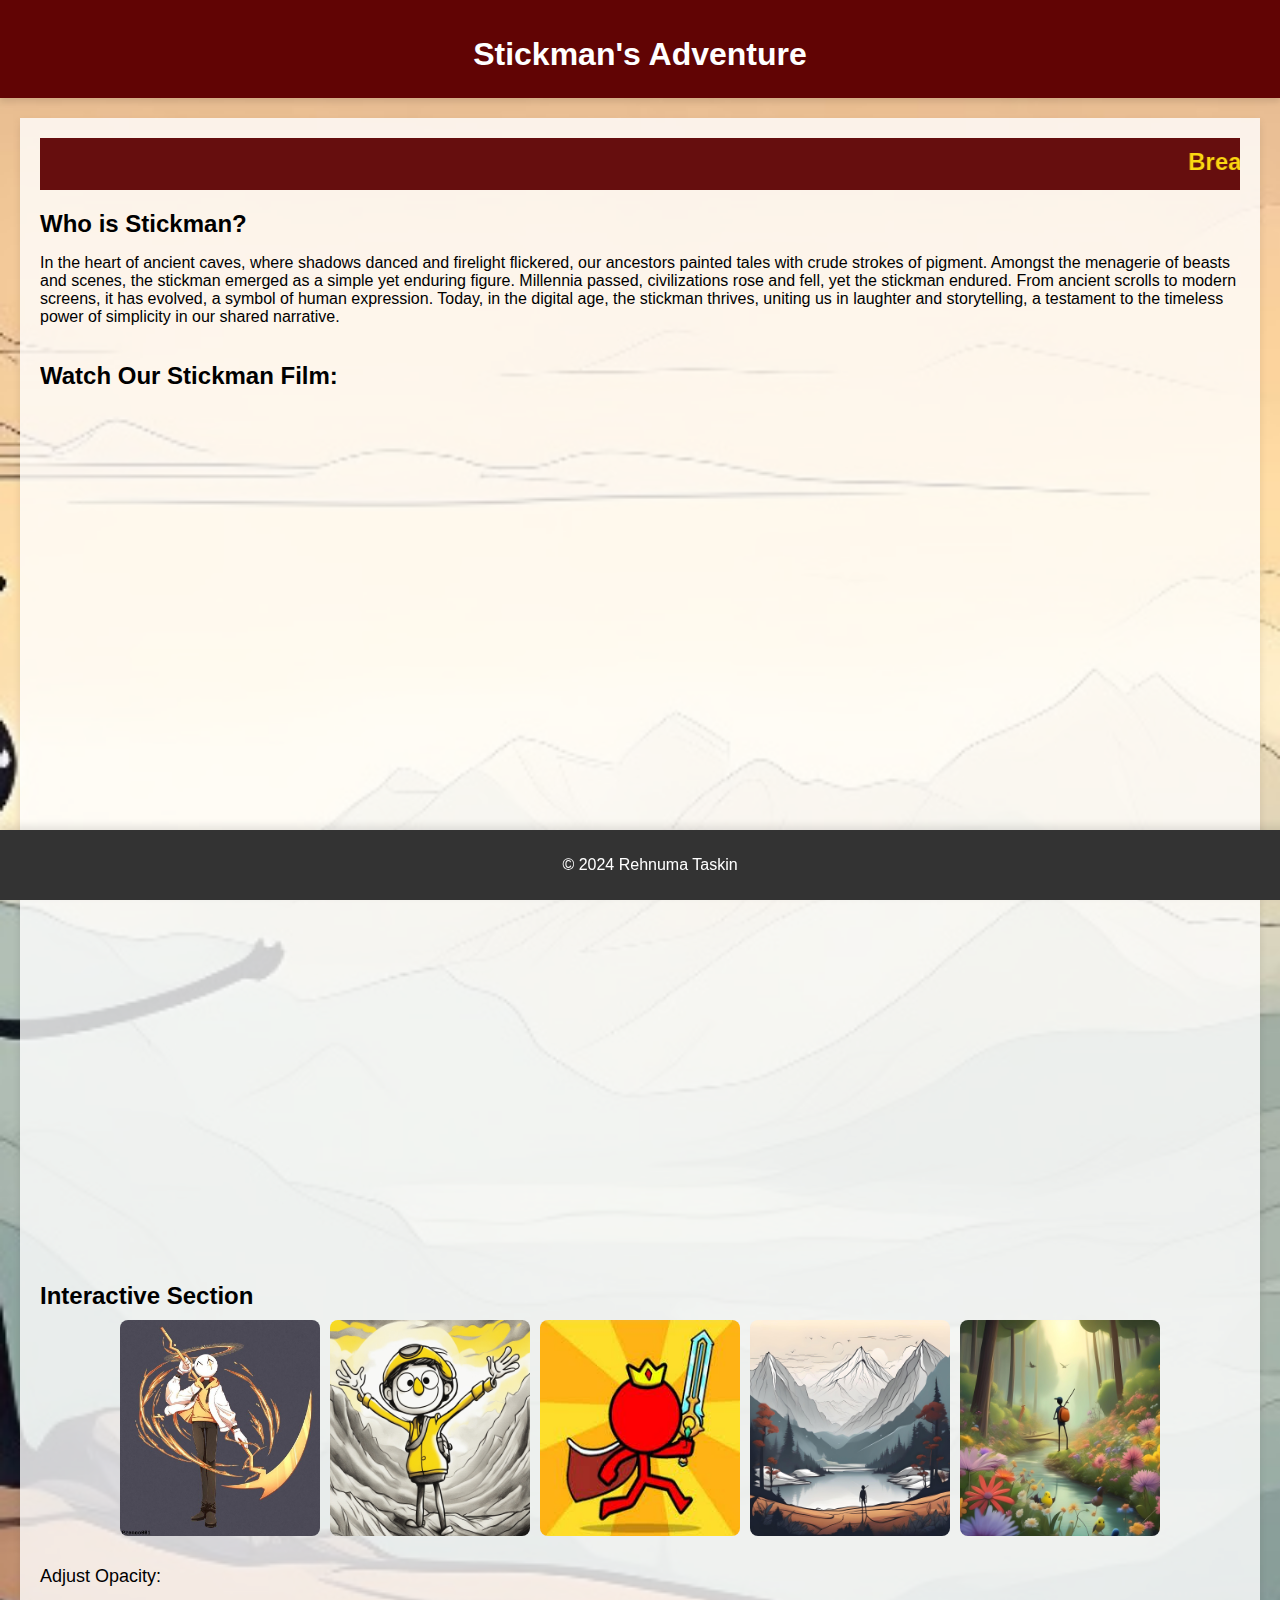
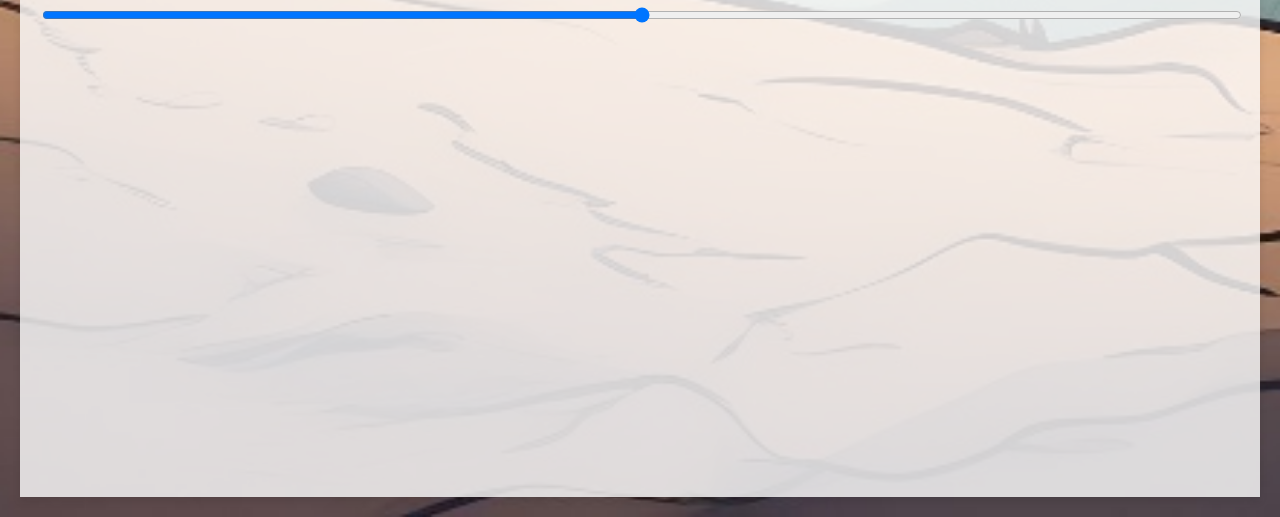
<file: Taskin Website/index.html>
<!DOCTYPE html>
<html lang="en">
<head>
    <meta charset="UTF-8">
    <meta name="viewport" content="width=device-width, initial-scale=1.0">
    <title>Stickman's Adventure</title>
    <link rel="stylesheet" href="styles.css">
</head>
<body>
    <header>
        <h1>Stickman's Adventure</h1>
    </header>
    <main>
        <div class="breaking-news">
            <marquee behavior="scroll" direction="left">
                <span class="breaking-news-text">Breaking News:</span>
                <span class="news">Stickman vanishes a teacher into a cartoon!</span>
            </marquee>
        </div>
        <section id="about-section">
            <h2>Who is Stickman?</h2>
            <p>In the heart of ancient caves, where shadows danced and firelight flickered, our ancestors painted tales with crude strokes of pigment. Amongst the menagerie of beasts and scenes, the stickman emerged as a simple yet enduring figure. Millennia passed, civilizations rose and fell, yet the stickman endured. From ancient scrolls to modern screens, it has evolved, a symbol of human expression. Today, in the digital age, the stickman thrives, uniting us in laughter and storytelling, a testament to the timeless power of simplicity in our shared narrative.</p>
        </section>
        <section id="video-section">
            <h2>Watch Our Stickman Film:</h2>
            <div id="video-container">
                <!-- Embedded Vimeo video -->
                <iframe src="https://player.vimeo.com/video/914050464?h=aa5dd756ca" width="800" height="450" frameborder="0" allow="autoplay; fullscreen; picture-in-picture" allowfullscreen></iframe>
               
            </div> 
        </section>
        <section id="interactive-section">
            <h2>Interactive Section</h2>
            <div id="photo-carousel">
                <!-- Photo carousel content will be dynamically added by JavaScript -->
            </div>
            <div id="dom-change">
                <!-- DOM change content will be dynamically added by JavaScript -->
            </div>
            <div id="slider">
                <!-- Slider content will be dynamically added by JavaScript -->
            </div>
        </section>
    </main>
    <footer>
        <p>&copy; 2024 Rehnuma Taskin</p>
    </footer>
    <script src="script.js"></script>
</body>
</html>
</file>
<file: Taskin Website/styles.css>
body {
    font-family: 'The Oldventure', 'Shutter Camp', Tahoma, Geneva, Verdana, sans-serif;
    margin: 0;
    padding: 0;
    background-image: url('stickman.jpeg'); /* Path to your background image */
    background-size: cover; /* Cover the entire viewport */
    background-position: center; /* Center the background image */
    background-repeat: no-repeat; /* Do not repeat the background image */
}

header {
    background-color: #610404;
    color: #fff;
    padding: 15px;
    text-align: center;
    box-shadow: 0 4px 6px rgba(0, 0, 0, 0.1);
}

h1, h2 {
    margin-bottom: 10px;
}

main {
    max-width: 1200px;
    margin: 20px auto;
    padding: 20px;
    background-color: rgba(255, 255, 255, 0.8); /* Semi-transparent white background */
    box-shadow: 0 4px 8px rgba(0, 0, 0, 0.1);
}

#video-container {
    margin-bottom: 20px; /* Reduced margin between video and next section */
}

footer {
    background-color: #333;
    color: #fff;
    padding: 10px;
    text-align: center;
    position: fixed;
    bottom: 0;
    width: 100%;
    box-shadow: 0 -4px 8px rgba(0, 0, 0, 0.1);
} 

/* CSS for breaking news bar */
.breaking-news {
    background-color: #660e0e; /* Brick red background */
    color: #fbd811; /* White text color */
    padding: 10px 0; /* Add padding for better readability */
    text-align: center; /* Center align text */
    font-family: 'The Oldventure', 'Shutter Camp', sans-serif; /* Fun and cartoonish font */
}

/* CSS for breaking news text */
.breaking-news-text {
    font-weight: bold; /* Bold text */
    font-size: 24px; /* Larger font size */
    margin-right: 10px; /* Add margin between breaking news text and news */
}

/* CSS for news text */
.news {
    font-size: 18px; /* Smaller font size */
}

#video-section {
    height: 100vh;
    overflow: hidden;
    transition: height 0.5s ease-in-out;
}

#video-section.video-scrolled {
    height: 50vh;
}

#interactive-section {
    padding-top: 20px; /* Reduced padding-top between video and next section */
    padding-bottom: 50vh; /* Space for the collapsed video */
}

#photo-carousel {
    display: flex; /* Display images in a row */
    justify-content: center; /* Center images horizontally */
    margin-bottom: 20px;
}

#photo-carousel img {
    width: 200px; /* Adjust the width of the images */
    height: auto; /* Maintain aspect ratio */
    margin-right: 10px; /* Space between images */
    border-radius: 8px;
    cursor: pointer;
    transition: transform 0.3s ease-in-out;
}

#photo-carousel img:last-child {
    margin-right: 0; /* Remove margin from last image */
}

#photo-carousel img:hover {
    transform: scale(1.1);
}

#dom-change {
    margin-top: 30px;
    font-size: 18px;
}

#slider input {
    width: 100%;
    margin-top: 20px;
}

#slider label {
    font-size: 18px;
}

#video-container {
    margin-bottom: 20px; /* Reduced margin between video and next section */
    display: flex;
    justify-content: center; /* Center horizontally */
    align-items: center; /* Center vertically */
}
</file>
